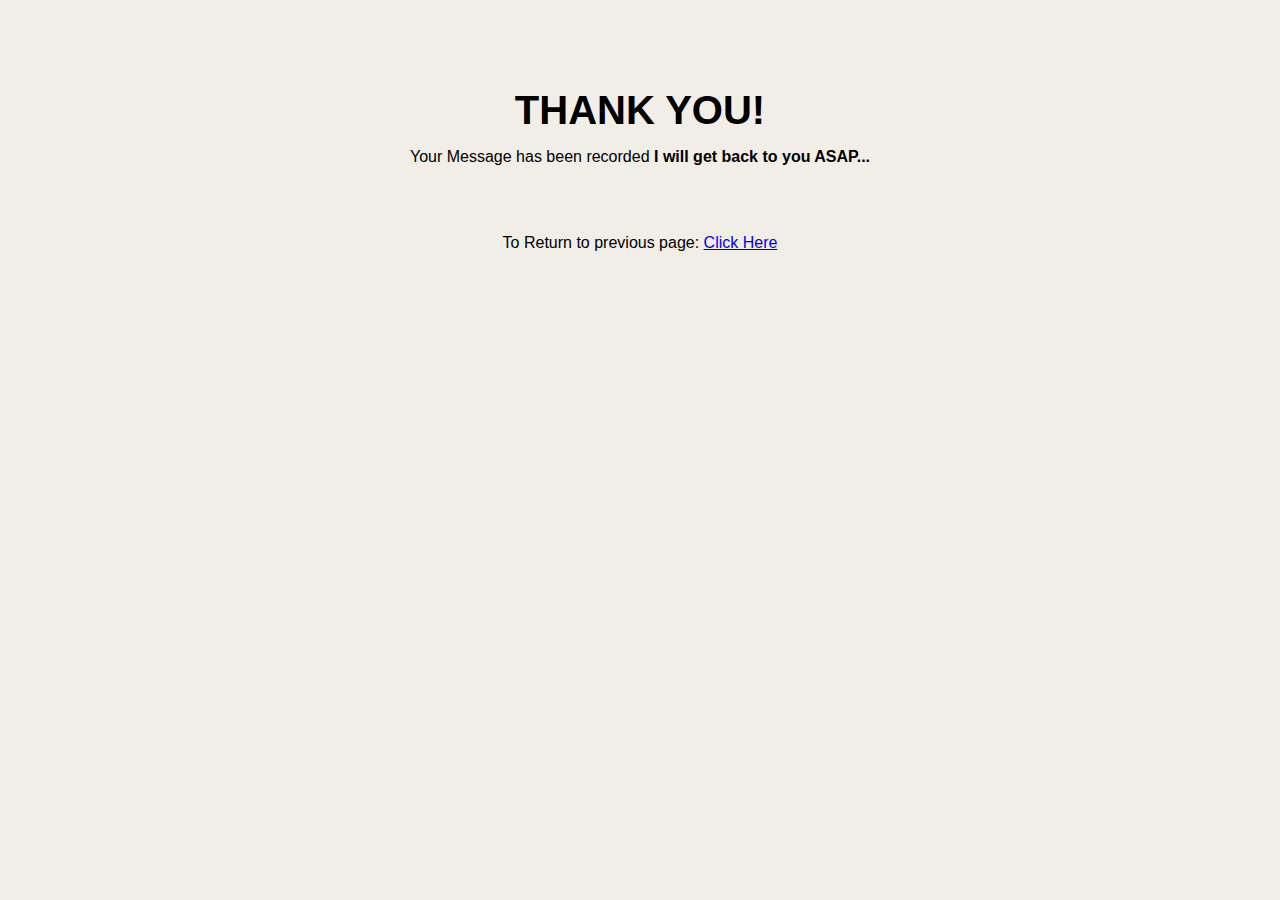
<file: thanks.html>
<html lang="en">
  <head>
    <title>thank you!</title>
    <style>
      .theme-light {
        --color-primary: rgb(240, 238, 230);
        --color-secondary: #095963;
        --progress-bar-background: #86b0b5;
        --shade-infobar: #e8f0ee;
        --text-color1: #000000;
        --text-color2: #323232;
        --header-background-gradient: linear-gradient(
          180deg,
          rgba(255, 255, 255, 0.93) 0%,
          rgba(240, 238, 230, 0.96) 70%,
          rgba(240, 238, 230, 0.99) 100%,
          #1e1e28 100%
        );
        --header-banner-gradient: linear-gradient(
          90deg,
          rgba(230, 239, 238, 0.9) 15%,
          rgba(158, 183, 183, 0.594) 50%,
          rgba(43, 53, 52, 0.587) 100%
        );
        --picture-frame-gradient: linear-gradient(
          159deg,
          rgba(216, 215, 215, 0.98) 0%,
          rgba(103, 103, 103, 0.98) 100%
        );
        --card-gradient: linear-gradient(159deg, #aeaeae 0%, #aeaeae 100%);
        --art-form-field-background: linear-gradient(
          159deg,
          #a8a7a7 0%,
          #535353 100%
        );
      }
      .theme-dark {
        --color-primary: black; /* #000000 */
        --color-secondary: #00ffea;
        --progress-bar-background: #095963;
        --shade-infobar: #0d1117;
        --text-color1: #fafafc;
        --text-color2: #8c8c8e;
        --header-background-gradient: linear-gradient(
          180deg,
          rgba(30, 30, 40, 0.93) 0%,
          rgba(0, 0, 0, 0.96) 70%,
          rgba(0, 0, 0, 0.99) 100%,
          #1e1e28 100%
        );
        --header-banner-gradient: linear-gradient(
          90deg,
          rgba(45, 45, 58, 0.9) 15%,
          rgba(45, 45, 58, 0.7) 50%,
          rgba(43, 43, 53, 0.7) 100%
        );
        --picture-frame-gradient: linear-gradient(
          159deg,
          rgba(37, 37, 50, 0.98) 0%,
          rgba(35, 35, 45, 0.98) 100%
        );
        --card-gradient: linear-gradient(159deg, #2d2d3a 0%, #2b2b35 100%);
        --art-form-field-background: linear-gradient(
          159deg,
          #252532 0%,
          #23232d 100%
        );
      }

      .site-header__title {
        margin: 0;
        font-family: Montserrat, sans-serif;
        font-size: 2.5rem;
        font-weight: 700;
        line-height: 1.1;
        text-transform: uppercase;
        -webkit-hyphens: auto;
        -moz-hyphens: auto;
        -ms-hyphens: auto;
        hyphens: auto;
      }

      .site-header {
        margin: 0 auto;
        padding: 80px 0 0;
        max-width: 820px;
      }

      html {
        font-size: 16px;
        background-color: var(--color-primary);
      }

      * {
        box-sizing: border-box;
      }

      body {
        padding: 0 20px;
        min-width: 300px;
        font-family: "Akkurat-Regular", sans-serif;
        background-color: var(--color-primary);
        color: var(--text-color1);
        text-align: center;
        word-wrap: break-word;
        -webkit-font-smoothing: antialiased;
      }

      body {
        display: block;
        margin: 8px;
      }
    </style>
    <script>
                                 // function to set a given theme/color-scheme
                                  function setTheme(themeName) {
                                      localStorage.setItem('theme', themeName);
                                      document.documentElement.className = themeName;
                                  }
                                
                                  // function to toggle between dark theme and light theme
                                  function toggleTheme() {
                                      if (localStorage.getItem('theme') === 'theme-dark') {
                                          setTheme('theme-light');
                                      } else {
                                          setTheme('theme-dark');
                                      }
                                  }
                                
                                  // initial theme setup
                                  (function () {
                                      if (localStorage.getItem('theme') === 'theme-dark') {
                                          setTheme('theme-dark');
                                          document.getElementById('slider').checked = false;
                                      } else {
                                          setTheme('theme-light');
                                        document.getElementById('slider').checked = true;
                                      }
                                  })();
                                
                              </script>

  </head>
  <body>
    <header class="site-header" id="header">
      <h1 class="site-header__title" data-lead-id="site-header-title">
        THANK YOU!
      </h1>
    </header>

    <div>
      <p>
        Your Message has been recorded <b> I will get back to you ASAP...</b>
      </p>
    </div>

    <br />

    <br />

    <div>
      <p>To Return to previous page: <a href="https://saifmalik.engineer ">Click Here</a></p>
    </div>

    <br />

    <footer class="site-footer" id="footer">
      <p class="site-footer__fineprint" id="fineprint"></p>
    </footer>
  </body>
</html>
</file>
